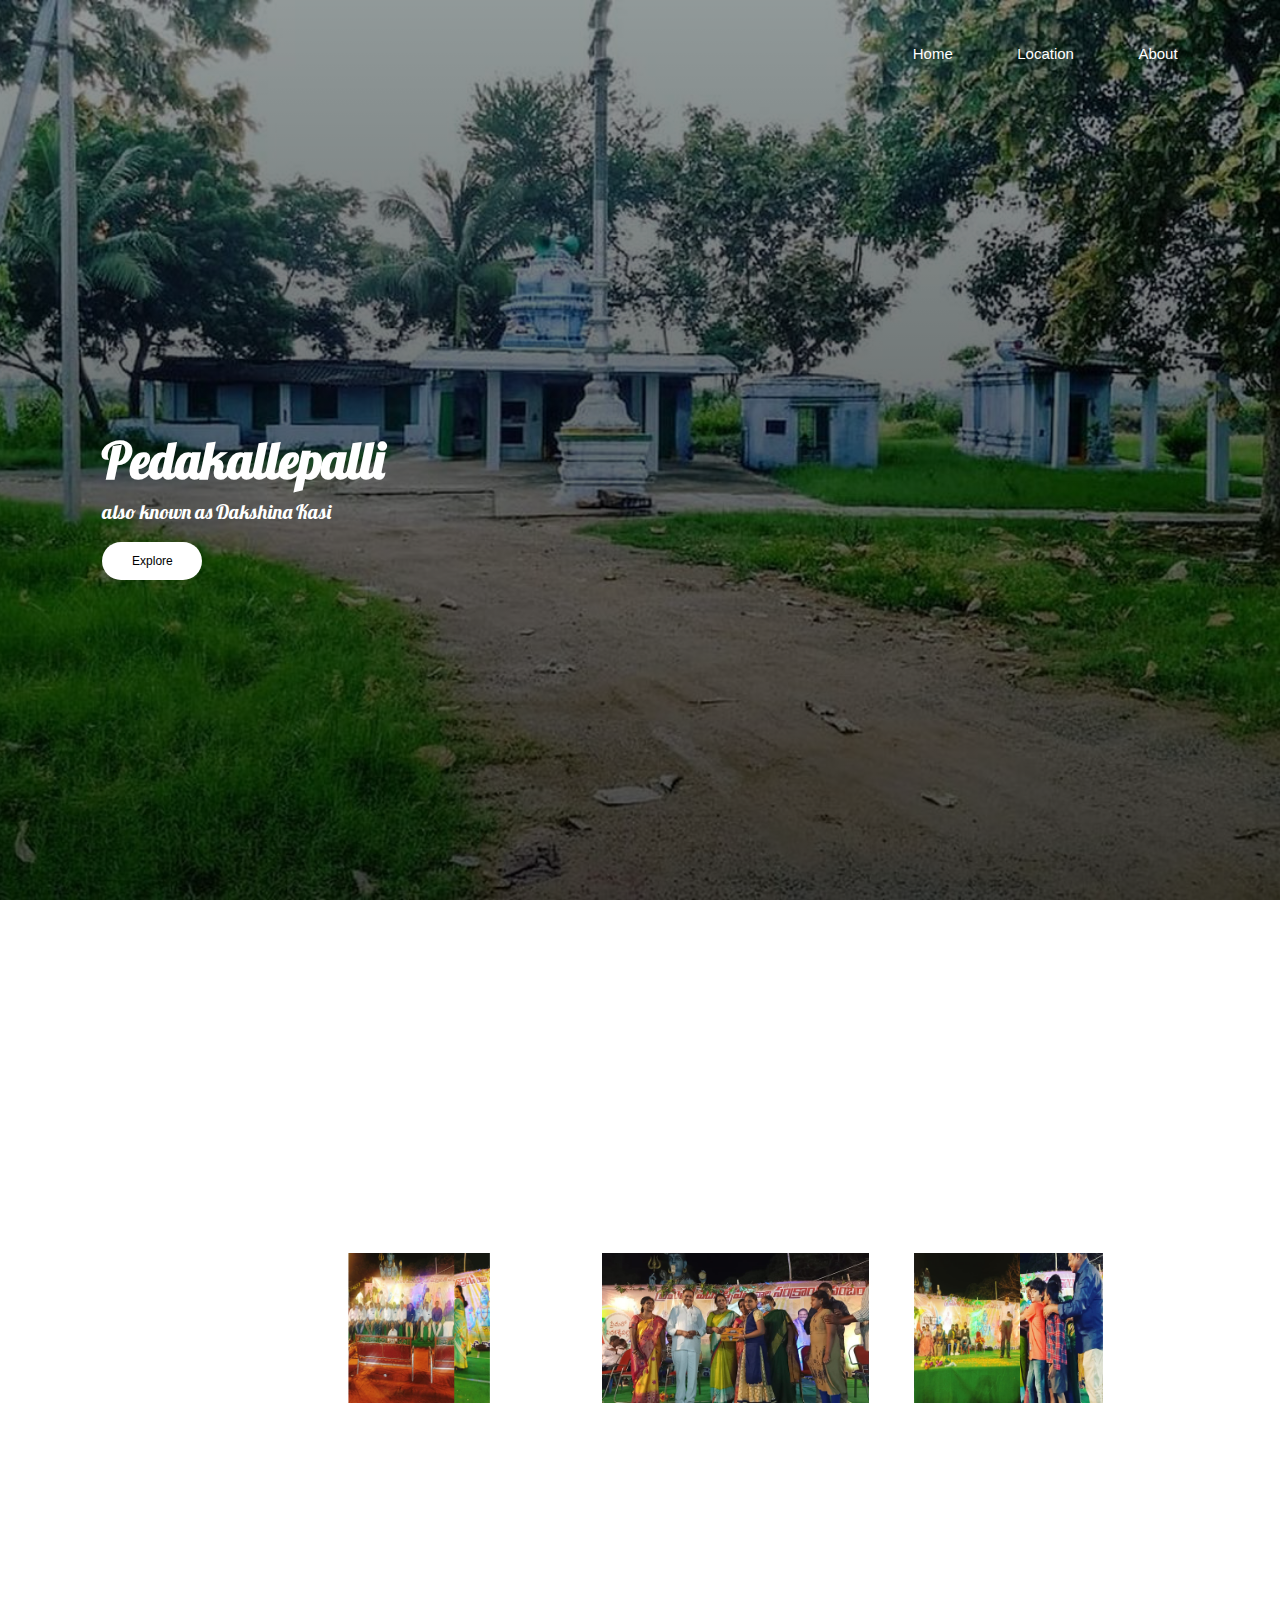
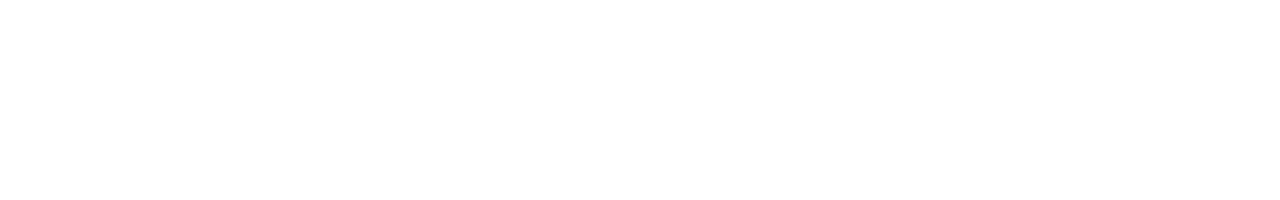
<file: index.html>
<!DOCTYPE html>
<html lang="en">
<head>
    <meta charset="UTF-8">
    <meta name="viewport" content="width=device-width, initial-scale=1.0">
    
    <link rel="stylesheet" type="text/css" href="./style.css">
    <link rel="preconnect" href="https://fonts.googleapis.com">
<link rel="preconnect" href="https://fonts.gstatic.com" crossorigin>
<link href="https://fonts.googleapis.com/css2?family=Inter:wght@300&family=Lobster&display=swap" rel="stylesheet">
    
    <title>Pedakallepalli</title>
</head>
<body>

    
    <div class="container">
        

        <div class="navbar">
          <nav>
            <ul>
                <li><a href="">Home</a></li>
                <li><a href="https://maps.app.goo.gl/bbnpyJ8FuRGcrSQN6">Location</a></li>
                <li><a href="">About</a></li>
                
            </ul>
          </nav>
        </div>
     
        <div class="row">
           <div class="col">
             <h1>Pedakallepalli</h1>
             <p>also known as Dakshina Kasi</p>
             <!-- Button to navigate to index1.html -->
             <button id="exploreButton">Explore</button>
           </div>
        </div>


      

        <script>
            // Get the button by its ID
            const exploreButton = document.getElementById('exploreButton');

            // Add click event listener to the button
            exploreButton.addEventListener('click', function() {
                // Navigate to index1.html
                window.location.href = 'index1.html';
            });
        </script>
    </div>

    <div class="container2">
      <h1 class="new">Sankranti Events</h1>
           <div class="box">
            
            <span style="--i:1"><img src="./images/1.jpeg"></span>
            <span style="--i:2"><img src="./images/2.jpeg"></span>
            <span style="--i:3"><img src="./images/3.jpeg"></span>
            <span style="--i:4"><img src="./images/4.jpeg"></span>
            <span style="--i:5"><img src="./images/5.jpeg"></span>
            <span style="--i:6"><img src="./images/6.jpeg"></span>
            <span style="--i:7"><img src="./images/7.jpeg"></span>
            <span style="--i:8"><img src="./images/8.jpeg"></span>
            <span style="--i:9"><img src="./images/9.jpeg"></span>
            <span style="--i:10"><img src="./images/10.jpeg"></span>
            <span style="--i:11"><img src="./images/11.jpeg"></span>
            <span style="--i:12"><img src="./images/12.jpeg"></span>
            
           </div>
      
      </div>
    </div>
</body>
</html>
</file>
<file: style.css>
*{
    margin: 0;
    padding: 0;
    font-family: 'Roboto',sans-serif;
}

.container{

  width: 100%;
  height: 100vh;
  background-image: linear-gradient(rgba(0,0,0,0.4),rgba(0,0,0,0.7)),url(images/back1.jpeg);
  background-position: center;
  background-repeat: no-repeat;
  background-size: cover;
  background-attachment: fixed;
  padding-left: 8%;
  padding-right: 8%;
  box-sizing: border-box;
}

.navbar{
    height: 12%;
    display: flex;
    align-items: center;

}

nav{
    flex: 1;
    text-align: right;
}

nav ul li{
    list-style: none;
    display: inline-block;
    margin-left: 60px;
}

nav ul li a{
    text-decoration: none;
    color: #fff;
    font-size: 15px;
}

.row{
    display: flex;
    height: 88%;
    align-items: center;
}

.col{
    
    flex-basis: 50%;
}
.cardcol{
    display: flex;
    
}
h1{
    color:#fff;
    font-size: 50px;
    font-family: 'Lobster', sans-serif;
   
}

p{
    color: #fff;
    font-size: 20px;
    line-height: 40px;
    font-family: 'Lobster', sans-serif;
}

/* .card{
    width: 200px;
    height:230px;
    display: inline-block;
    border-radius: 10px;
    padding:15px 25px;
    box-sizing: border-box;
    cursor: pointer;
    margin: 10px 15px;
    
} */

/* .card1{
   background-image:linear-gradient(rgba(0,0,0,0.2),rgba(0,0,0,0.2)), url(images/temples.jpeg);
   background-position: center;
   background-size: cover;
   
}

.card2{
    background-image:linear-gradient(rgba(0,0,0,0.2),rgba(0,0,0,0.2)), url(images/temples.jpeg);
    background-position: center;
    background-size: cover;

}

.card3{
    background-image: linear-gradient(rgba(0,0,0,0.2),rgba(0,0,0,0.2)),url(images/temples.jpeg);
    background-position: center;
    background-size: cover;

} */

button{
  width:100px;
  color:#000;
  font-size: 12px;
  padding: 12px 0;
  background: #fff;
  border:0;
  border-radius: 20px;
  outline:none;
  margin-top: 10px;
  cursor: pointer;
}
.gallery {
    display: grid;
    grid-template-columns: repeat(auto-fit, minmax(250px, 1fr));
    grid-gap: 10px;
    padding: 10px;
}

.gallery-item {
    margin: 10px;
    padding: 10px;
    background-color: #f1f1f1;
    border-radius: 5px;
    box-shadow: 0 1px 3px rgba(0, 0, 0, 0.12), 0 1px 2px rgba(0, 0, 0, 0.24);
    width: 100%;
    height: 200px;
    overflow: hidden;
}

.gallery-item img {
    width: 100%;
    height: 100%;
    object-fit: cover;
}

.container2{

    width: 100%;
    height: 100vh;
    background-image: linear-gradient(rgba(0,0,0,0.4),rgba(0,0,0,0.7)),url(images/background.jpeg);
    background-position: center;
    background-repeat: no-repeat;
    background-size: cover;
    background-attachment: fixed;
    padding-left: 8%;
    padding-right: 8%;
    
    box-sizing: border-box;
  }
   
.box{
    position:relative;
    width:200px;
    height: 200px;
    left: 500px;
    top:150px;
    transform-style: preserve-3d;
    animation:animate 25s linear infinite;
}
@keyframes animate{
    0%{
        transform:perspective(1000px)rotateY(0deg);
    }
    100%{
        transform:perspective(1000px)rotateY(360deg);
    }
}
.box span{
    position: absolute;
    top:0;
    left: 0;
    width:100%;
    height:100%;
    transform-origin: center;
    transform-style: preserve-3d;
    transform:rotateY(calc(var(--i)*45deg))translateZ(400px);
   
}

img{
    height: 150px;
    
}
.new{
    padding-top: 140px;
    font-family: 'Lobster', sans-serif;
    
    
    text-align: center;
}
</file>
